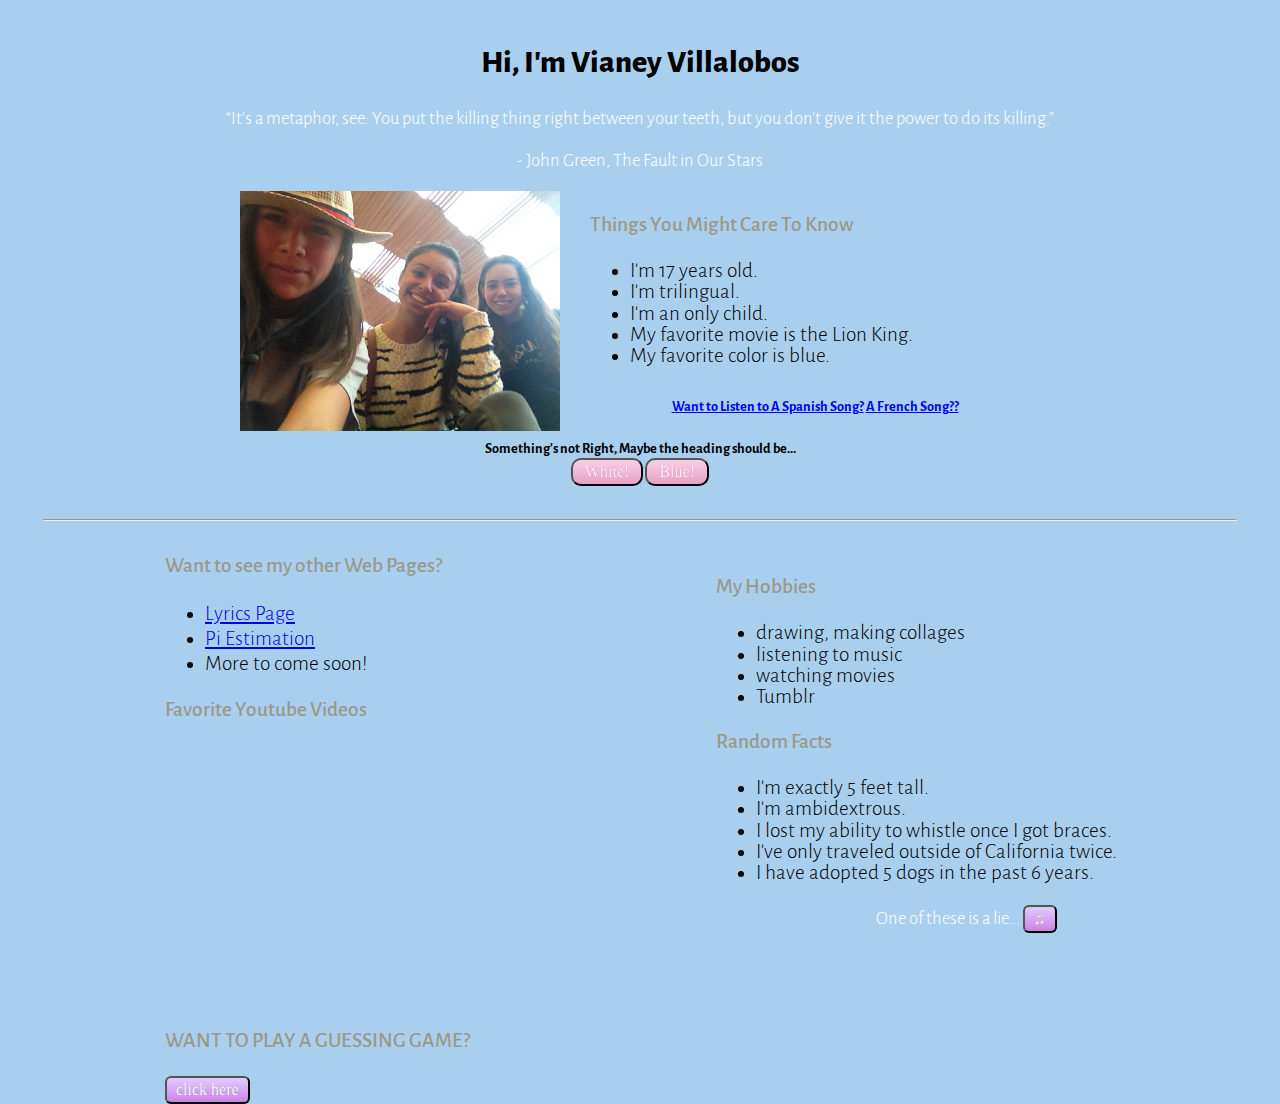
<file: index.html>
<!DOCTYPE html>

<html lang="en">
    <head>
        <meta charset="utf-8" />
		<link rel="stylesheet" type="text/css" href="incss.css">
		<script 
  	            src="http://ajax.googleapis.com/ajax/libs/jquery/1.11.0/jquery.min.js"> </script>
		<script type="text/javascript" src="code.js"></script>
		<title> Welcome </title>
	</head>

	<body>
		<h2> Hi, I'm Vianey Villalobos </h2>
		<p> “It's a metaphor, see: You put the killing thing right between your teeth, but you don't give it the power to do its killing.” </p>
		<p> - John Green, The Fault in Our Stars </p>
		<div id="oh">
			<div class="left">
				<img alt="Paris 2k14" title="Paris 2k14" src="me.jpg"/>
			</div>

			<div class="right">
				<h4 class="one"> Things You Might Care To Know </h4>
				<ul>
				  <li> I'm 17 years old. </li> 
				  <li> I'm trilingual. </li> 
				  <li> I'm an only child. </li> 
				  <li> My favorite movie is the Lion King. </li> 
				  <li> My favorite color is blue. </li> 
				</ul> 
				<h6> <a href="https://www.youtube.com/watch?v=GfwiPQExH_E">Want to Listen to A Spanish Song?</a>
				<a href="https://www.youtube.com/watch?v=igASbnqpUo8">A French Song??</a> </h6>
			</div>
		</div> </br>
		<h6> Something's not Right,
			 Maybe the heading should be... </br>
		<input type="button" class="five" onclick="changeColor()" value="White!" />


		<input type="button" class="five" onclick="changeColor2()" value="Blue!" /> </h6>
		<hr>
		<div id="eyy">
			<div id="sidebar">
				<h4 class="one"> Want to see my other Web Pages? </h4>
				<ul>
            				<li> <a href="/lyrics.html">Lyrics Page</a> </li>
            				<li> <a href="/pi.html"> Pi Estimation</a> </li>
            				<li> More to come soon! </li>
            			</ul>
				<h4 class="one"> Favorite Youtube Videos </h4>
				<iframe width="340" height="255" src="https://www.youtube.com/embed/eNCab-6ucLM?rel=0" frameborder="0" allowfullscreen></iframe>
				<h4 class="one"> WANT TO PLAY A GUESSING GAME? </h4>
				 <input type="button" class="chicken"  onclick="game()" value="click here" /> 
			</div>

			</div>
			<div id="nation">
				<h4 class="one">  My Hobbies  </h4>
				<ul>
				  <li> drawing, making collages </li>
				  <li> listening to music</li>
				  <li> watching movies </li>
				  <li> Tumblr </li>
				</ul>
				

				<h4 class="one">  Random Facts  </h4>
				<ul>
				  <li> I'm exactly 5 feet tall.</li>
				  <li> I'm ambidextrous. </li>
				  <li> I lost my ability to whistle once I got braces. </li>
				  <li> I've only traveled outside of California twice. </li>
				  <li id="mine"> I have adopted 5 dogs in the past 6 years. </li>
				</ul>
				<p> One of these is a lie... 
				 <input type="button" class="chicken"  onclick="himine()" value="♫" /> </p>
			</div>
		</div>

	</body>
</html>
</file>
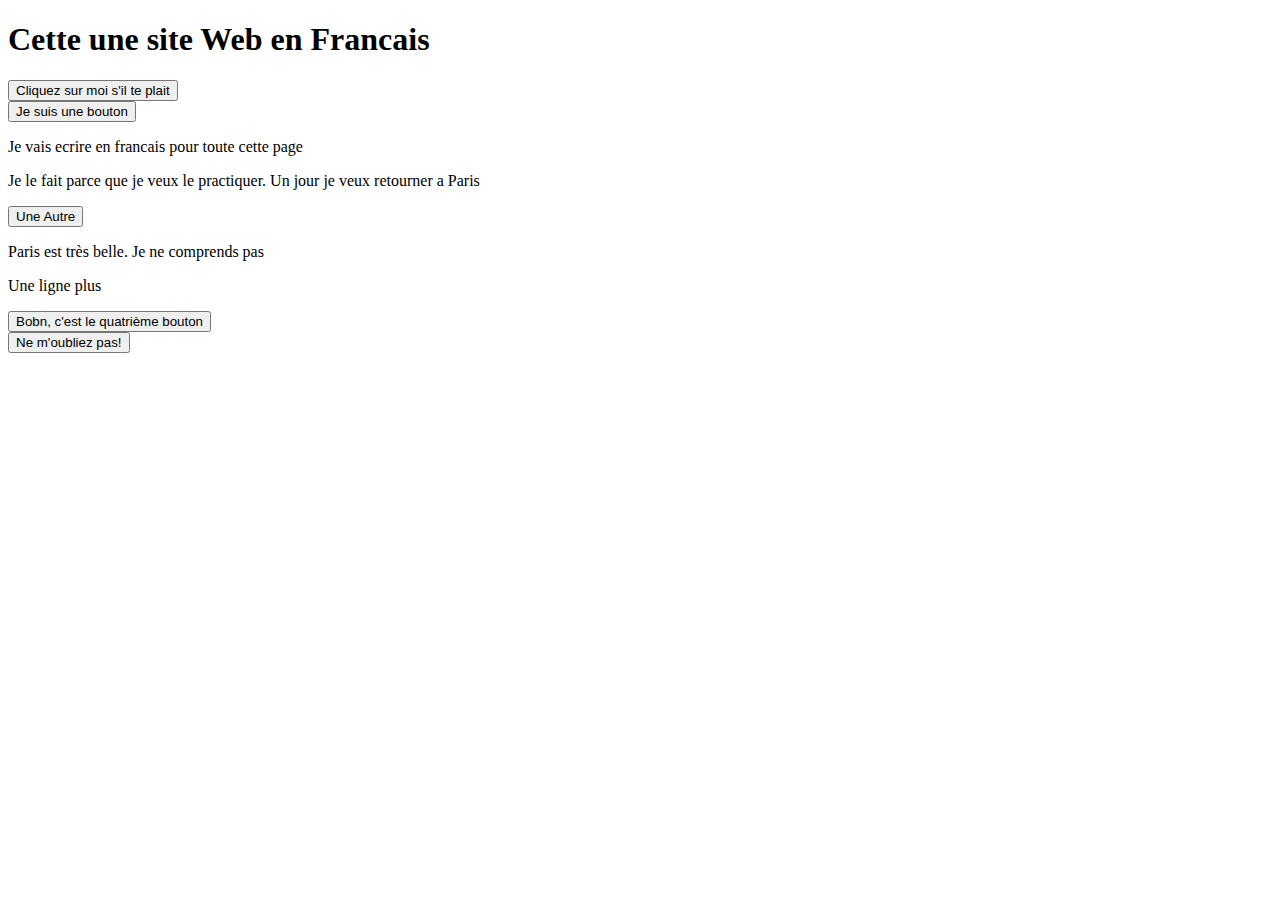
<file: button.html>
<!DOCTYPE html>

<html lang="en">
	<head>
	   <meta charset="utf-8" />
	   <title>A Button I guess</title>
	</head>
	<body>
	   <h1 id="boom"> Cette une site Web en Francais </h1>
           <input type="button" onclick="oh()" value="Cliquez sur moi s'il te plait" /> </br>
	   <input type="button" onclick="changeColor()" value="Je suis une bouton" /> </br> 

	   <p id="joe"> Je vais ecrire en francais pour toute cette page </p>
	   <p> Je le fait parce que je veux le practiquer. Un jour je veux retourner a Paris </p>
           <input type="button" onclick="hidejoe()" value="Une Autre" /> </br>
	   <p id="mark"> Paris est très belle. Je ne comprends pas </p>
	   <p id="foo"> Une ligne plus </p>
	   <input type="button" onclick="changeText()" value="Bobn, c'est le quatrième bouton" /> </br>
           <input type="button" onclick="changeText2()" value="Ne m'oubliez pas!" /> </br>

	   <script 
  	       src="http://ajax.googleapis.com/ajax/libs/jquery/1.11.0/jquery.min.js"></script>

	   <script type="text/javascript">
		function changeText() {
			//adds text and fades out
			$("#foo").html("eyyyyy this is english");
			$("#foo").fadeOut();
		}

                function changeText2() {
			//fades in and adds text
                        $("#foo").html("Desole c'est ma faute.");
                        $("#foo").fadeIn();
                } 

               function changeColor() {
			//changes header to red and add border
                        $("#boom").css("color", "red");
                        $("#boom").css("border", "solid 5px #ccc");
                } 

		function hidejoe() {
			//disappears a line of text
			$("#joe").hide("slow");
		}

		function oh() {
			$("p").animate(
		  	 {
			     opacity: .3,
			     width: "500px",
			     height: "100px"
			}
			);
			$("#mark").html("Peut-etre un jour j'iras au Mexique.");
		}
		
           </script>
	</body>
</html>
</file>
<file: incss.css>
@import url(http://fonts.googleapis.com/css?family=Alegreya+Sans:300,500,800);
body {
  font-family: Alegreya Sans;
  font-size: 16pt;
  background-color: #a9cfef;
  margin: 2em;
}

h2{
  font-weight:800;
  text-align: center;
}

h4{
  color: #998;
  font-weight:500;
  line-height: .6;
}

p {
  font-weight:300;
  color: #ffffff;
  font-size: 14pt;
  text-align: center;
}

h6 {
  text-align: center;
}

li {
  font-weight:300;
}

img {
  width:320px;

  border: #ddd;
}

#oh {
  width: 800px;
  margin: 0 auto;
}

.left {
  float: left;
  width: 350px;
  height: 250px;
}

.right{
  float: right;
  width: 450px;
  vertical-align: center;
  line-height:1.0;
  height: 250px;
}

#eyy {
  width: 950px;
  margin: 0 auto;
}

#sidebar {
  float: left;
  width: 350px;

}

#nation {
  float: right;
  width: 500px;
  line-height:1.0;
  margin: 1em;

}

.five {
	background:-webkit-gradient(linear, left top, left bottom, color-stop(0.05, #f7cde4), color-stop(1, #e6a1c6));
	background:-moz-linear-gradient(top, #f7cde4 5%, #e6a1c6 100%);
	background:-webkit-linear-gradient(top, #f7cde4 5%, #e6a1c6 100%);
	background:-o-linear-gradient(top, #f7cde4 5%, #e6a1c6 100%);
	background:-ms-linear-gradient(top, #f7cde4 5%, #e6a1c6 100%);
	background:linear-gradient(to bottom, #f7cde4 5%, #e6a1c6 100%);
	filter:progid:DXImageTransform.Microsoft.gradient(startColorstr='#f7cde4', endColorstr='#e6a1c6',GradientType=0);
	background-color:#f7cde4;
	-moz-border-radius:10px;
	-webkit-border-radius:10px;
	border-radius:10px;
	display:inline-block;
	cursor:pointer;
	color:#ffffff;
	font-family:Trebuchet MS;
	font-size:16px;
	padding:3px 12px;
	text-decoration:none;
	text-shadow:0px 0px 0px #c70067;
}
.five:hover {
	background:-webkit-gradient(linear, left top, left bottom, color-stop(0.05, #e6a1c6), color-stop(1, #f7cde4));
	background:-moz-linear-gradient(top, #e6a1c6 5%, #f7cde4 100%);
	background:-webkit-linear-gradient(top, #e6a1c6 5%, #f7cde4 100%);
	background:-o-linear-gradient(top, #e6a1c6 5%, #f7cde4 100%);
	background:-ms-linear-gradient(top, #e6a1c6 5%, #f7cde4 100%);
	background:linear-gradient(to bottom, #e6a1c6 5%, #f7cde4 100%);
	filter:progid:DXImageTransform.Microsoft.gradient(startColorstr='#e6a1c6', endColorstr='#f7cde4',GradientType=0);
	background-color:#e6a1c6;
}
.five:active {
	position:relative;
	top:1px;
}

.chicken {
	background:-webkit-gradient(linear, left top, left bottom, color-stop(0.05, #e0c9ff), color-stop(1, #cd81e6));
	background:-moz-linear-gradient(top, #e0c9ff 5%, #cd81e6 100%);
	background:-webkit-linear-gradient(top, #e0c9ff 5%, #cd81e6 100%);
	background:-o-linear-gradient(top, #e0c9ff 5%, #cd81e6 100%);
	background:-ms-linear-gradient(top, #e0c9ff 5%, #cd81e6 100%);
	background:linear-gradient(to bottom, #e0c9ff 5%, #cd81e6 100%);
	filter:progid:DXImageTransform.Microsoft.gradient(startColorstr='#e0c9ff', endColorstr='#cd81e6',GradientType=0);
	background-color:#e0c9ff;
	-moz-border-radius:6px;
	-webkit-border-radius:6px;
	border-radius:6px;
	display:inline-block;
	cursor:pointer;
	color:#ffffff;
	font-family:Trebuchet MS;
	font-size:16px;
	padding:3px 9px;
	text-decoration:none;
	text-shadow:0px 0px 0px #4b607a;
}
.chicken:hover {
	background:-webkit-gradient(linear, left top, left bottom, color-stop(0.05, #cd81e6), color-stop(1, #e0c9ff));
	background:-moz-linear-gradient(top, #cd81e6 5%, #e0c9ff 100%);
	background:-webkit-linear-gradient(top, #cd81e6 5%, #e0c9ff 100%);
	background:-o-linear-gradient(top, #cd81e6 5%, #e0c9ff 100%);
	background:-ms-linear-gradient(top, #cd81e6 5%, #e0c9ff 100%);
	background:linear-gradient(to bottom, #cd81e6 5%, #e0c9ff 100%);
	filter:progid:DXImageTransform.Microsoft.gradient(startColorstr='#cd81e6', endColorstr='#e0c9ff',GradientType=0);
	background-color:#cd81e6;
}
.chicken:active {
	position:relative;
	top:1px;
}
</file>
